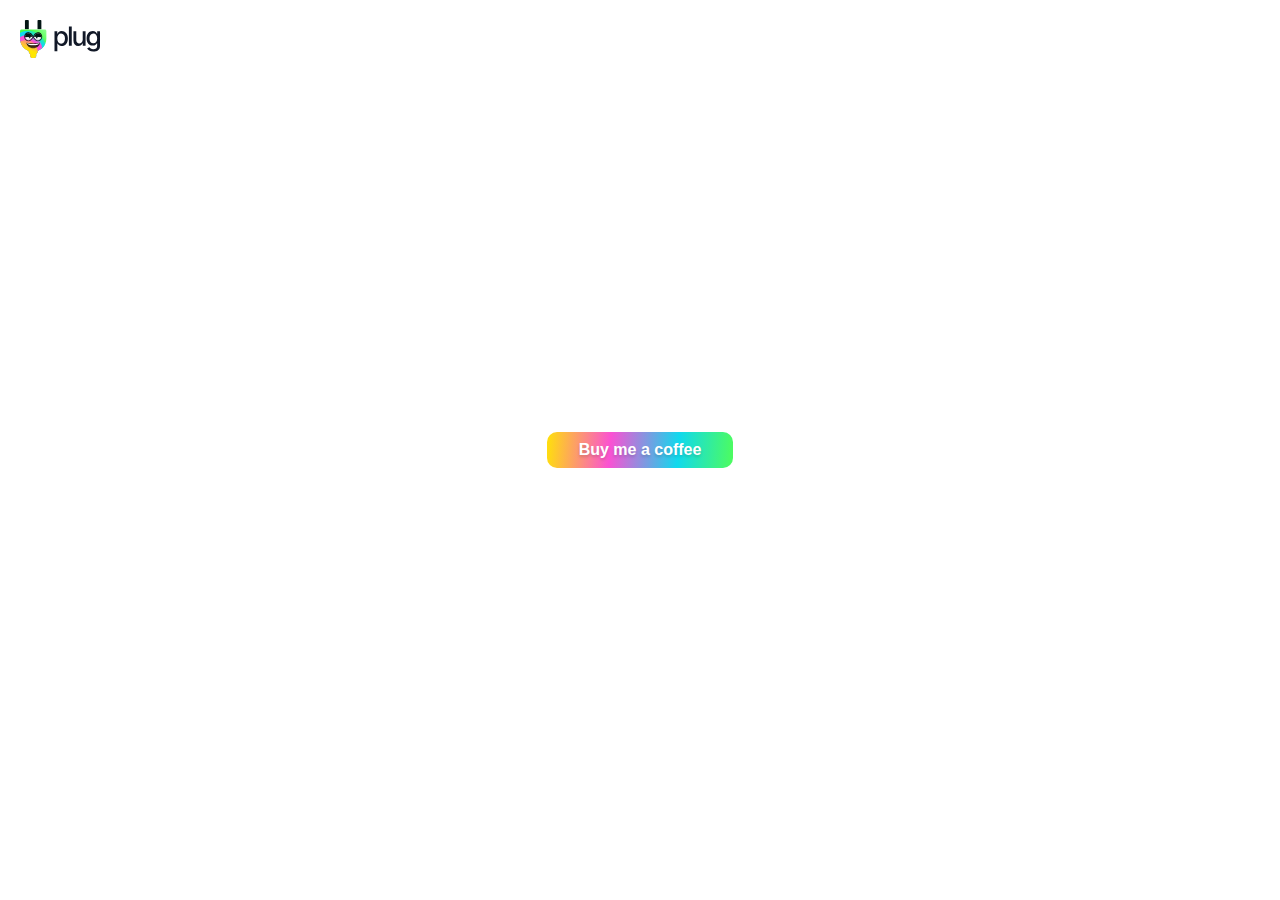
<file: examples/buy-me-a-coffee/index.html>
<html>
  <head>
    <title>Buy me a coffee</title>
    <link rel="stylesheet" href="main.css">
    <script type="text/javascript" src="app.js?202107221425"></script>
  </head>
  <body>
    <img id="logo" src="plug-logo.svg" alt="Plug" />
    <div id="app">
      <button id="buy-me-coffee">Buy me a coffee</button>
    </div>
  </body>
</html>
</file>
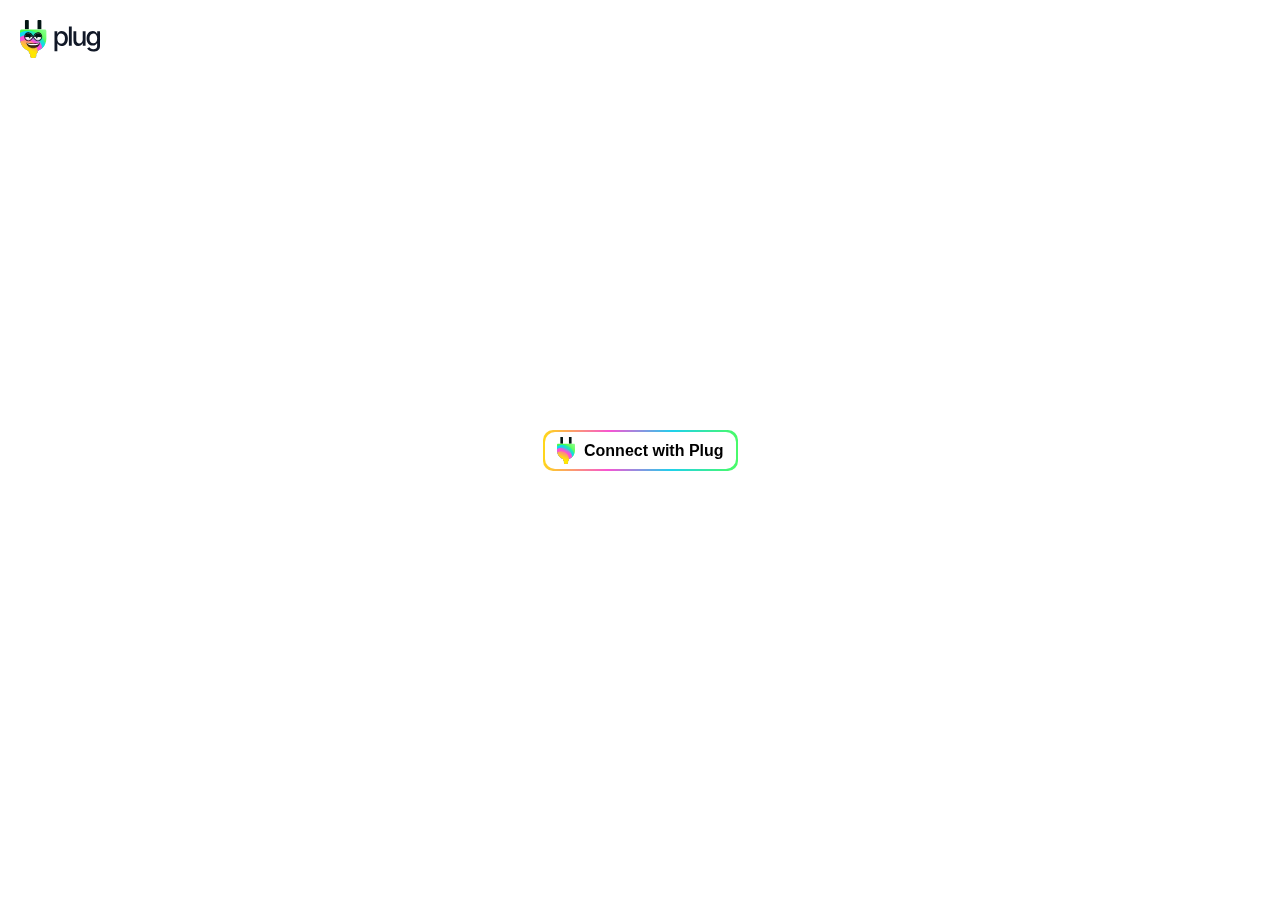
<file: examples/nns/index.html>
<html>
  <head>
    <title>NNS</title>
    <link rel="stylesheet" href="main.css">
    <script type="text/javascript" src="app.js?202107281700"></script>
  </head>
  <body>
    <img id="logo" src="plug-logo.svg" alt="Plug" />
    <div id="app">
      <button id="button-connect" class="button-rainbow">
        <div class="button-container">
          <img
            src="plug-light.svg"
            alt="Plug logo"
            class="plug-icon"
          />
          <span id="btn-title">Connect with Plug</span>
        </div>
      </button>
    </div>
  </body>
</html>
</file>
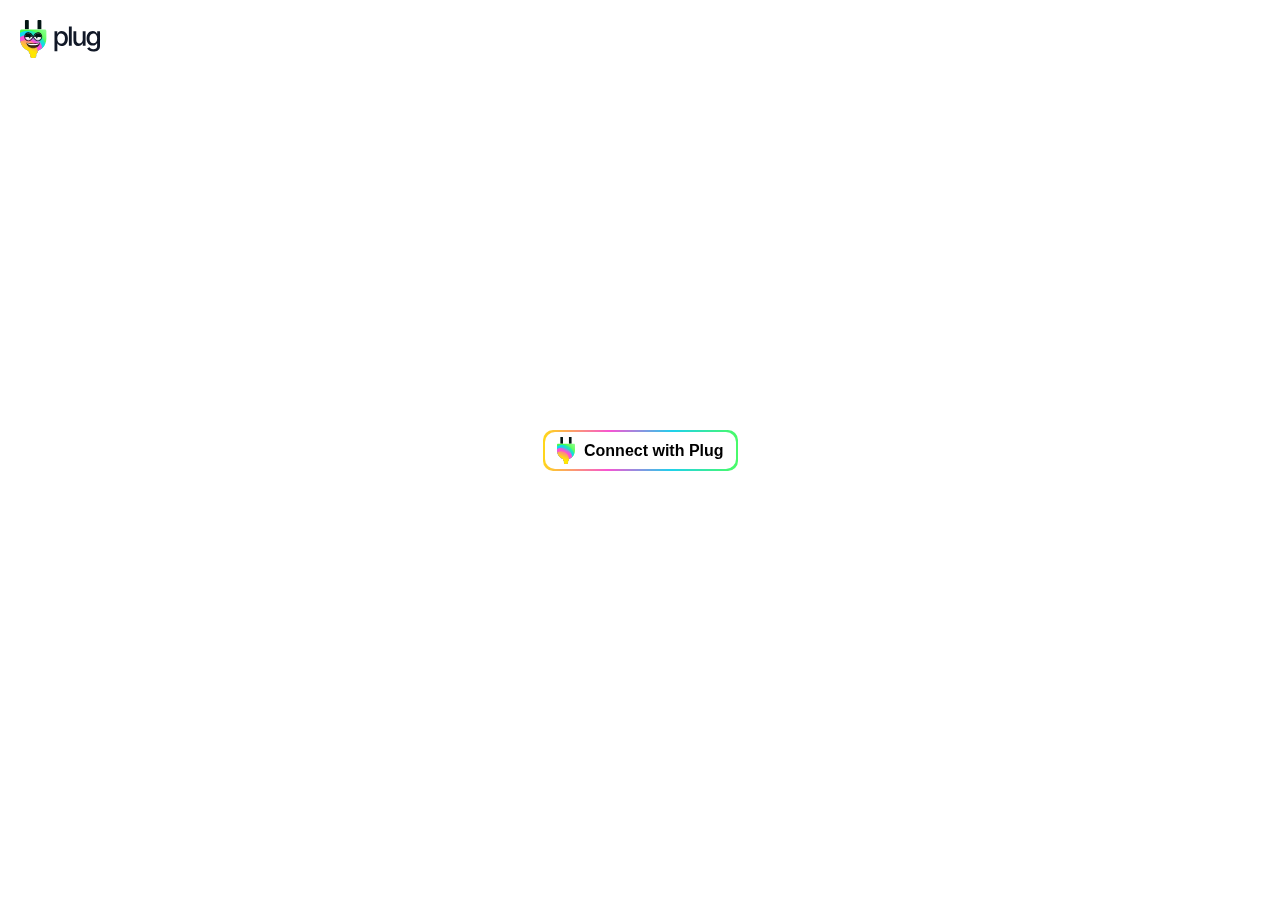
<file: examples/plug-agent/index.html>
<html>
  <head>
    <title>Plug Agent</title>
    <link rel="stylesheet" href="main.css">
    <script type="text/javascript" src="app.js?202107281700"></script>
  </head>
  <body>
    <img id="logo" src="plug-logo.svg" alt="Plug" />
    <div id="app">
      <button id="button-connect" class="button-rainbow">
        <div class="button-container">
          <img
            src="plug-light.svg"
            alt="Plug logo"
            class="plug-icon"
          />
          <span id="title">Connect with Plug</span>
        </div>
      </button>
    </div>
  </body>
</html>
</file>
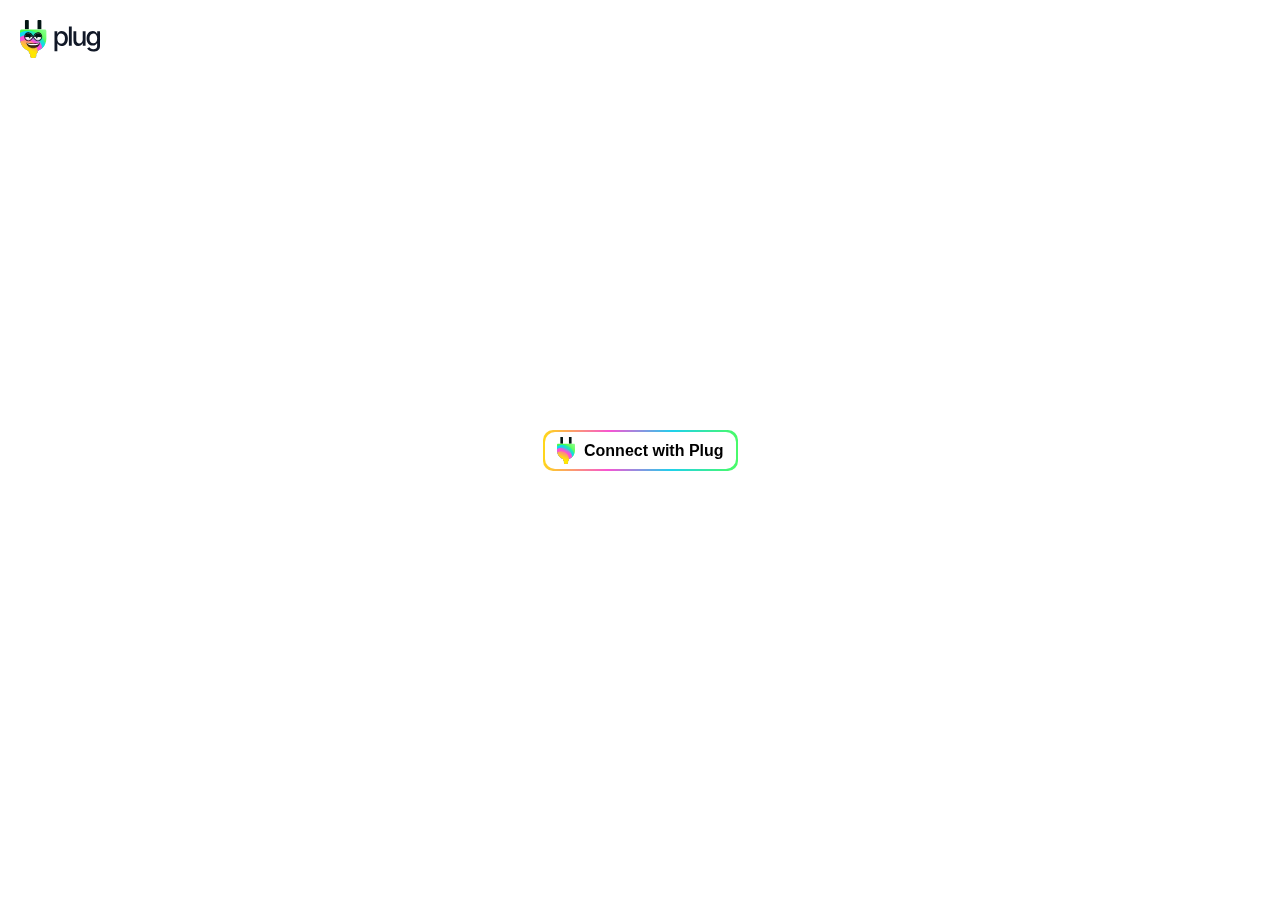
<file: examples/plug-authentication-nns/index.html>
<html>
  <head>
    <title>NNS</title>
    <link rel="stylesheet" href="main.css">
    <script type="text/javascript" src="candid.js?202107281700"></script>
    <script type="text/javascript" src="app.js?202107281700"></script>
  </head>
  <body>
    <img id="logo" src="plug-logo.svg" alt="Plug">
    <div id="app">
      <div>
        <div id="nns-stats-container" class="hidden">
          <h3>NNS</h3>
          <div>
            <label>Accounts</label>
            <span id="accounts_count"></span>
          </div>
          <div>
            <label>Transactions</label>
            <span id="transactions_count"></span>
          </div>
          <div>
            <label>Sub accounts</label>
            <span id="sub_accounts_count"></span>
          </div>
        </div>
        <div>
          <button id="button-connect" class="button-rainbow">
            <div class="button-container">
              <img src="plug-light.svg" alt="Plug logo" class="plug-icon">
              <span id="btn-title">Connect with Plug</span>
            </div>
          </button>
        </div>
      </div>
    </div>
  </body>
</html>
</file>
<file: examples/buy-me-a-coffee/main.css>
#app {
  display: flex;
  align-items: center;
  justify-content: center;
  width: 100%;
  height: 100%;
}

#buy-me-coffee {
  border: none;
  font-style: normal;
  font-weight: bold;
  font-size: 16px;
  line-height: 24px;
  background: linear-gradient(94.95deg, #FFE701 -1.41%, #FA51D3 34.12%, #10D9ED 70.19%, #52FF53 101.95%);
  border-radius: 10px;
  color: #fff;
  text-shadow: 0px 2px 3px rgb(0 0 0 / 16%);
  padding: 6px 32px;
  cursor: pointer;
  transition: opacity 0.3s ease-in, transform 0.3s ease-in-out;
  transform: scale(1);
}

#buy-me-coffee:hover {
  opacity: 0.94;
  transform: scale(1.02);
}

#logo {
  width: 80px;
  position: absolute;
  padding: 20px;
  top: 0;
  left: 0;
}
</file>
<file: examples/nns/main.css>
#app {
  display: flex;
  align-items: center;
  justify-content: center;
  width: 100%;
  height: 100%;
}

#logo {
  width: 80px;
  position: absolute;
  padding: 20px;
  top: 0;
  left: 0;
}

#btn-title {
  font-family: "HelveticaNeue-Light", "Helvetica Neue Light", "Helvetica Neue", Helvetica, Arial, "Lucida Grande", sans-serif;
  font-weight: 600;
}

.button-rainbow {
  border: none;
  background: linear-gradient(93.07deg, #FFD719 0.61%, #F754D4 33.98%, #1FD1EC 65.84%, #48FA6B 97.7%);
  padding: 2px;
  border-radius: 10px;
  cursor: pointer;
  transition: transform 0.3s;
  transform: scale(1) translate3d( 0, 0, 0) perspective(1px);
}

.button-rainbow:hover {
  transform: scale(1.04) translate3d( 0, 0, 0) perspective(1px);
}

.button-container {
  display: flex;
  flex-direction: row;
  align-items: center;
  background: white;
  padding: 5px 12px;
  border-radius: 10px;
  font-size: 16px;
  font-weight: 600;
}

.dark {
  background: #111827;
  color: white;
}

.plug-icon {
  margin-right: 9px;
}
</file>
<file: examples/plug-agent/main.css>
#app {
  display: flex;
  align-items: center;
  justify-content: center;
  width: 100%;
  height: 100%;
}

#logo {
  width: 80px;
  position: absolute;
  padding: 20px;
  top: 0;
  left: 0;
}

#btn-title {
  font-family: "HelveticaNeue-Light", "Helvetica Neue Light", "Helvetica Neue", Helvetica, Arial, "Lucida Grande", sans-serif;
  font-weight: 600;
}

.button-rainbow {
  border: none;
  background: linear-gradient(93.07deg, #FFD719 0.61%, #F754D4 33.98%, #1FD1EC 65.84%, #48FA6B 97.7%);
  padding: 2px;
  border-radius: 10px;
  cursor: pointer;
  transition: transform 0.3s;
  transform: scale(1) translate3d( 0, 0, 0) perspective(1px);
}

.button-rainbow:hover {
  transform: scale(1.04) translate3d( 0, 0, 0) perspective(1px);
}

.button-container {
  display: flex;
  flex-direction: row;
  align-items: center;
  background: white;
  padding: 5px 12px;
  border-radius: 10px;
  font-size: 16px;
  font-weight: 600;
}

.dark {
  background: #111827;
  color: white;
}

.plug-icon {
  margin-right: 9px;
}
</file>
<file: examples/plug-authentication-nns/main.css>
#app {
  display: flex;
  align-items: center;
  justify-content: center;
  width: 100%;
  height: 100%;
  font-family: "HelveticaNeue-Light", "Helvetica Neue Light", "Helvetica Neue", Helvetica, Arial, "Lucida Grande", sans-serif;
  line-height: 1.4;
}

#logo {
  width: 80px;
  position: absolute;
  padding: 20px;
  top: 0;
  left: 0;
}

#btn-title {
  font-weight: 600;
}

.button-rainbow {
  border: none;
  background: linear-gradient(93.07deg, #FFD719 0.61%, #F754D4 33.98%, #1FD1EC 65.84%, #48FA6B 97.7%);
  padding: 2px;
  border-radius: 10px;
  cursor: pointer;
  transition: transform 0.3s;
  transform: scale(1) translate3d( 0, 0, 0) perspective(1px);
}

.button-rainbow:hover {
  transform: scale(1.04) translate3d( 0, 0, 0) perspective(1px);
}

.button-container {
  display: flex;
  flex-direction: row;
  align-items: center;
  background: white;
  padding: 5px 12px;
  border-radius: 10px;
  font-size: 16px;
  font-weight: 600;
}

.dark {
  background: #111827;
  color: white;
}

.plug-icon {
  margin-right: 9px;
}

#nns-stats-container {
  max-width: 400px;
  border: 1px solid #bbb;
  border-radius: 16px;
  box-sizing: border-box;
  padding: 0.4rem 1rem;
  margin-bottom: 20px;
  background: linear-gradient(39deg, rgba(34,34,40,1) 0%, rgba(34,34,51,1) 40%, rgba(34,34,67,1) 94%);
  color: #fff;
}

#nns-stats-container > div {
  display: flex;
  flex-flow: row;
  justify-content: space-between;
}

#nns-stats-container > div label {
  font-weight: bold;
}

#nns-stats-container > div:nth-child(2) label {
  color: #F754D4;
}

#nns-stats-container > div:nth-child(3) label {
  color: #1FD1EC;
}

#nns-stats-container > div:nth-child(4) label {
  color: #FFD719;
}

#nns-stats-container > div:last-child {
  margin-bottom: 20px;
}

.hidden {
  display: none;
}
</file>
